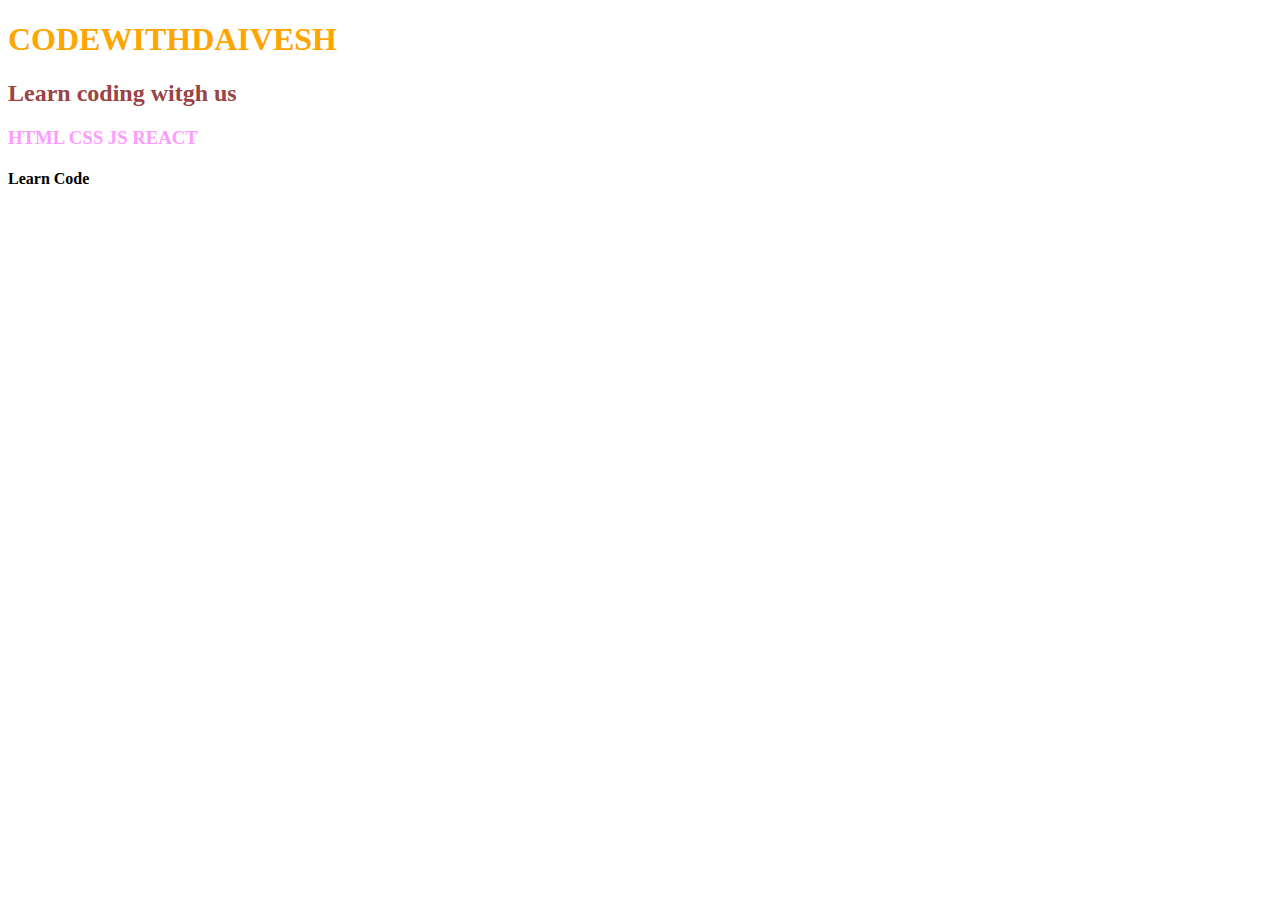
<file: color/index.html>
<!DOCTYPE html>
<html lang="en">
<head>
    <meta charset="UTF-8">
    <meta name="viewport" content="width=device-width, initial-scale=1.0">
    <title>CSS Color</title>
    <link rel="stylesheet" href="style.css">
</head>
<body>
    <h1>CODEWITHDAIVESH</h1>
    <h2>Learn coding witgh us</h2>
    <h3>HTML CSS JS REACT</h3>
    <h4>Learn Code</h4>
</body>
</html>
</file>
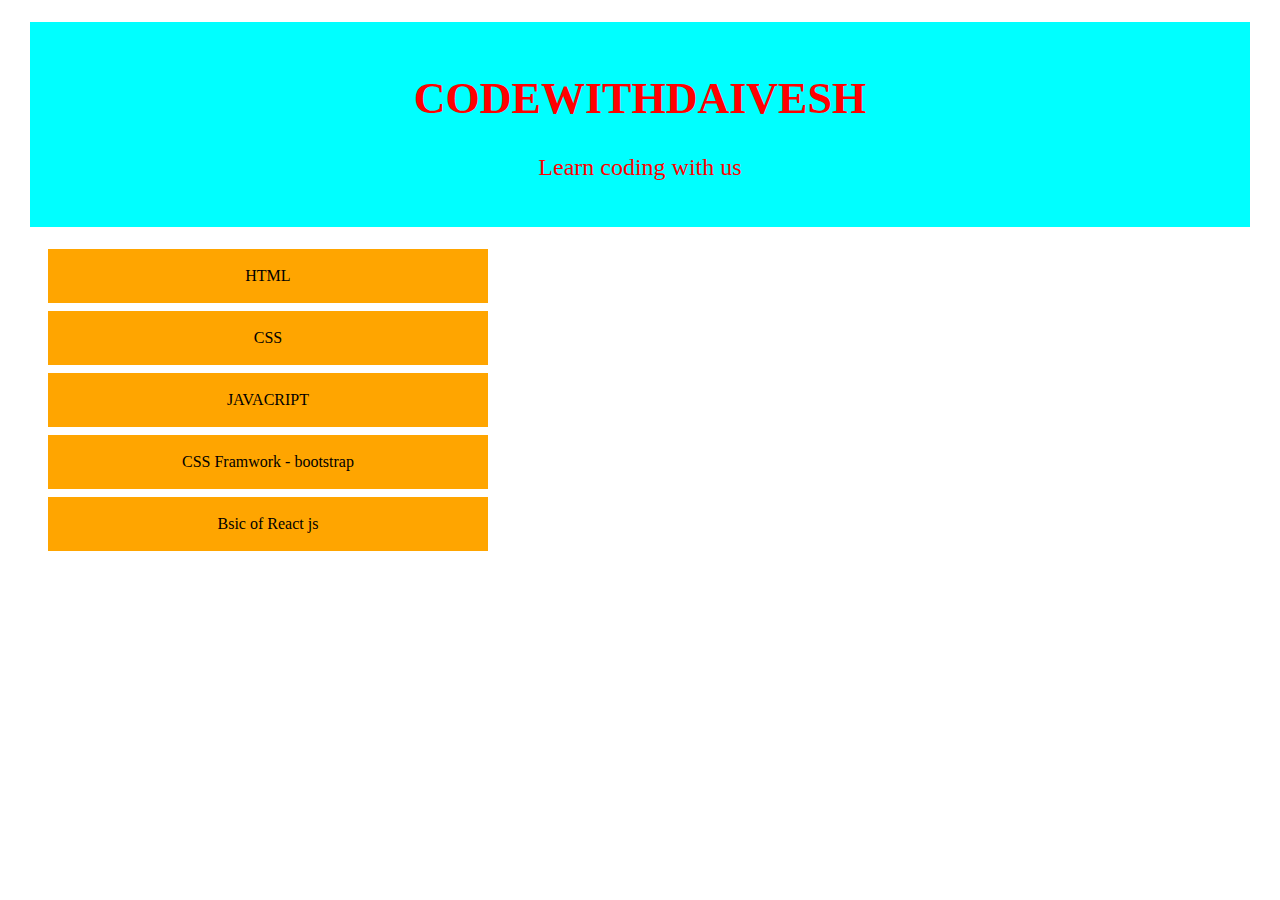
<file: comment in css/index.html>
<!DOCTYPE html>
<html lang="en">
<head>
    <meta charset="UTF-8">
    <meta name="viewport" content="width=device-width, initial-scale=1.0">
    <title>Document</title>
    <link rel="stylesheet" href="style.css">
</head>
<body>
    <div>
        <h1>CODEWITHDAIVESH</h1>
        <p>Learn coding with us</p>
    </div>

   <ul>
    <li>HTML</li>
    <li>CSS</li>
    <li>JAVACRIPT</li>
    <li>CSS Framwork - bootstrap </li>
    <li>Bsic of React js</li>
   </ul>
</body>
</html>
</file>
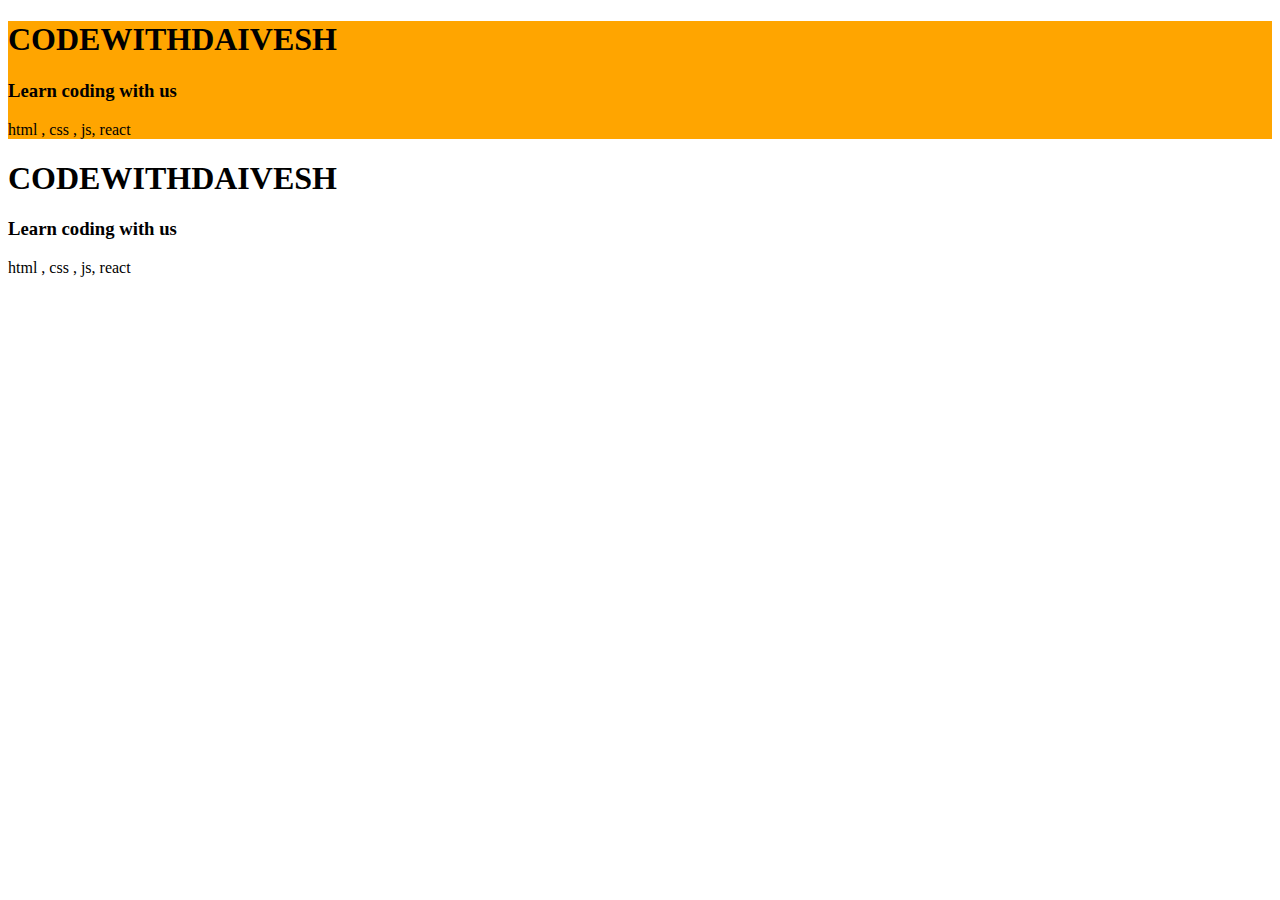
<file: Background/color/index.html>
<!DOCTYPE html>
<html lang="en">
<head>
    <meta charset="UTF-8">
    <meta name="viewport" content="width=device-width, initial-scale=1.0">
    <title>BAckground color </title>
    <link rel="stylesheet" href="style.css">
</head>
<body>
    <div>
        <h1>CODEWITHDAIVESH</h1>
        <h3>Learn coding with us</h3>
        <p>html , css , js, react</p>
    </div>

    <section>
        <h1>CODEWITHDAIVESH</h1>
        <h3>Learn coding with us</h3>
        <p>html , css , js, react</p>
    </section>
</body>
</html>
</file>
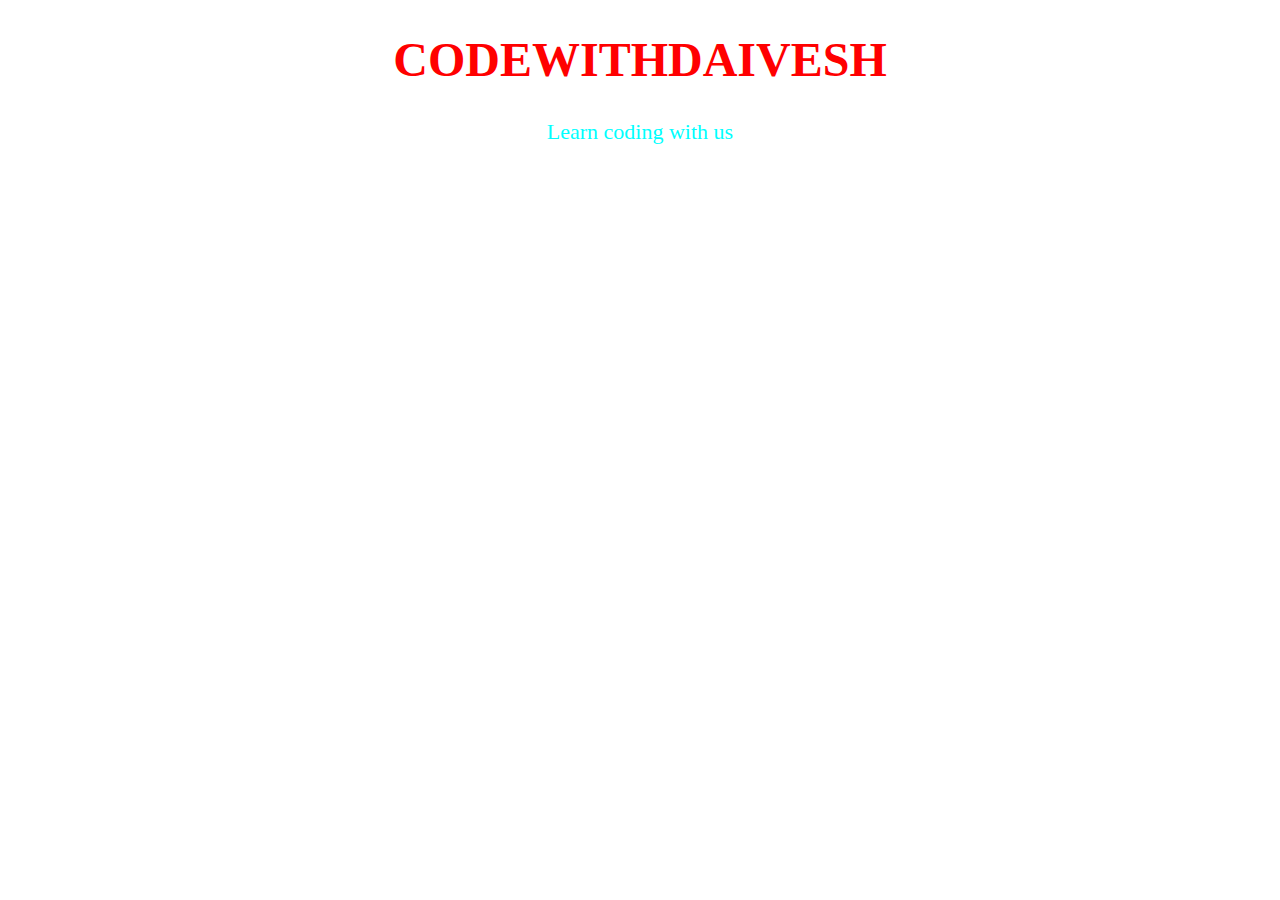
<file: how to/external css/index.html>
<!DOCTYPE html>
<html lang="en">
<head>
    <meta charset="UTF-8">
    <meta name="viewport" content="width=device-width, initial-scale=1.0">
    <title>Document</title>
    <link rel="stylesheet" href="style.css">
</head>
<body>
    <h1>CODEWITHDAIVESH</h1>
    <p>Learn coding with us</p>
</body>
</html>
</file>
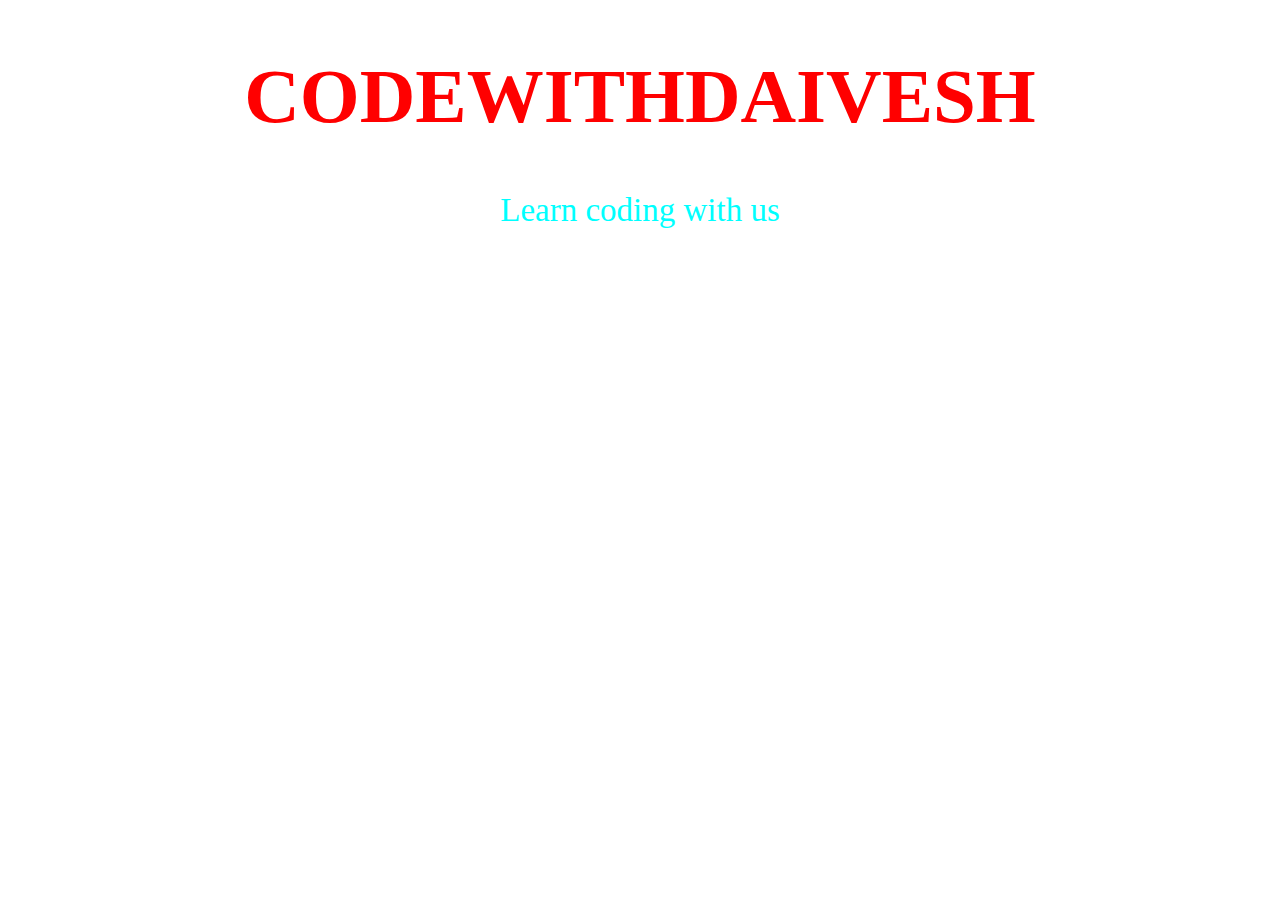
<file: how to/inline css/index.html>
<!DOCTYPE html>
<html lang="en">
<head>
    <meta charset="UTF-8">
    <meta name="viewport" content="width=device-width, initial-scale=1.0">
    <title>Document</title>

</head>
<body>
    <h1 style="color: red; font-size: 77px; text-align: center;">CODEWITHDAIVESH</h1>
    <p style="text-align: center; color: aqua; font-size: 33px;">Learn coding with us</p>
</body>
</html>
</file>
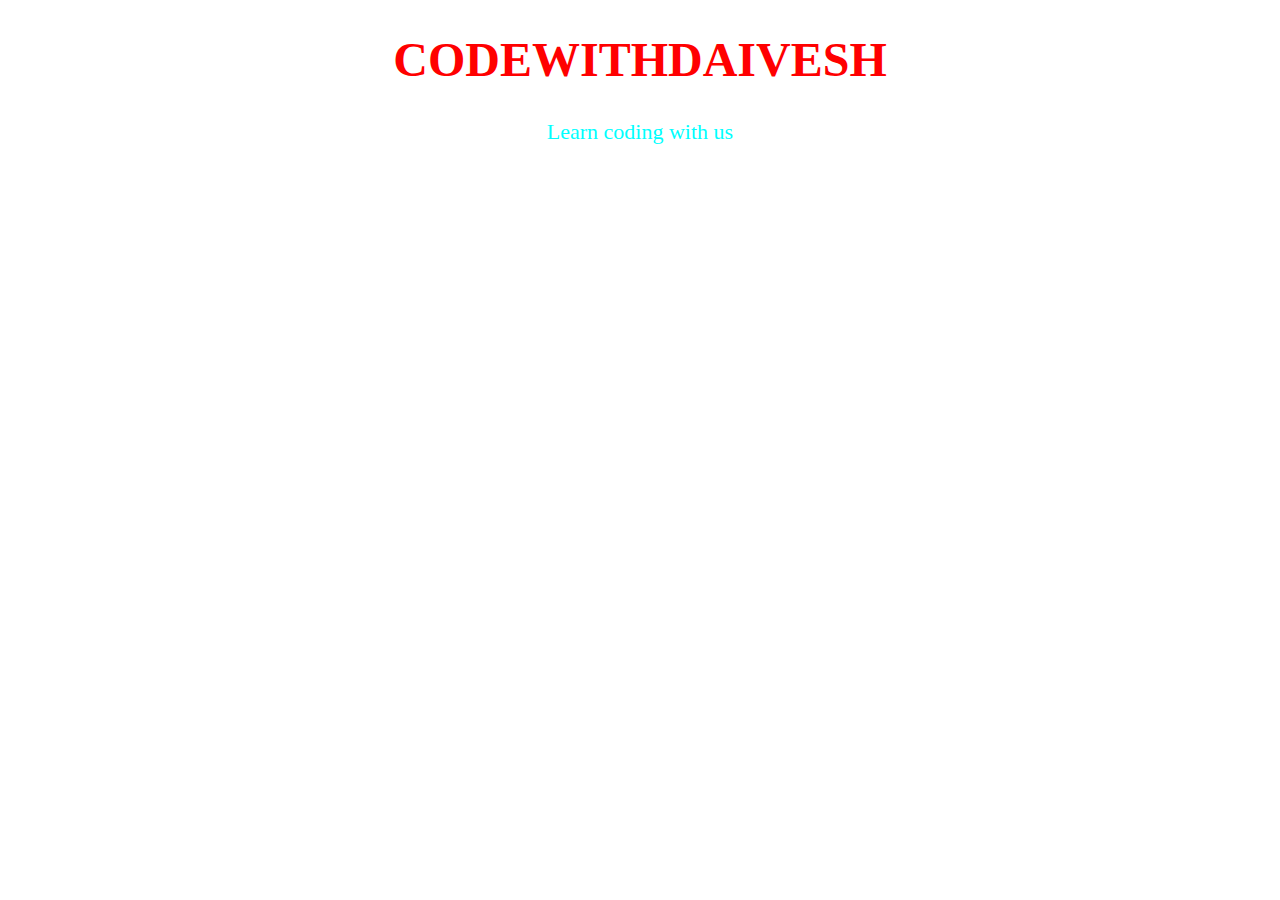
<file: how to/internal css/inde.html>
<!DOCTYPE html>
<html lang="en">
<head>
    <meta charset="UTF-8">
    <meta name="viewport" content="width=device-width, initial-scale=1.0">
    <title>Document</title>
   <style>
    h1{
    color: red;
    font-size: 48px;
    text-align: center;
}

p{
    font-size: 22px;
    color: aqua;
    text-align: center;
}
   </style>
</head>
<body>
    <h1>CODEWITHDAIVESH</h1>
    <p>Learn coding with us</p>
</body>
</html>
</file>
<file: color/style.css>
h1{
    color: orange;
}

h2{
    color: #9A4444;
}

h3{
    color : rgb(255,155,255)
}

h4{
    color: hsl(110, 50,90);
}
</file>
<file: comment in css/style.css>
/* style for div  */

div{
    background-color: aqua;
    color: red;
    padding: 22px;
    margin: 22px;
}

div h1{
    font-size: 44px;
    text-align: center;
}

div p{
    font-size: 24px;
    text-align: center;

}

/* style for list */

ul li{
   list-style: none;
   background-color: orange;
   padding: 18px;
   margin-bottom: 8px;
   width: 33%;
   text-align: center;
}
</file>
<file: Background/color/style.css>
div{
    background-color: orange;
}

section {
    background-image: url('https://media.istockphoto.com/id/1153938533/photo/abstract-blurred-blue-background-with-double-exposure-of-bokeh-circle-glitter-for-design.webp?b=1&s=612x612&w=0&k=20&c=12jekuClu3HqrmmqRs_urcsV7g9X6QT7nqKvp3-j_AU=');
}
</file>
<file: how to/external css/style.css>
h1{
    color: red;
    font-size: 48px;
    text-align: center;
}

p{
    font-size: 22px;
    color: aqua;
    text-align: center;
}
</file>
